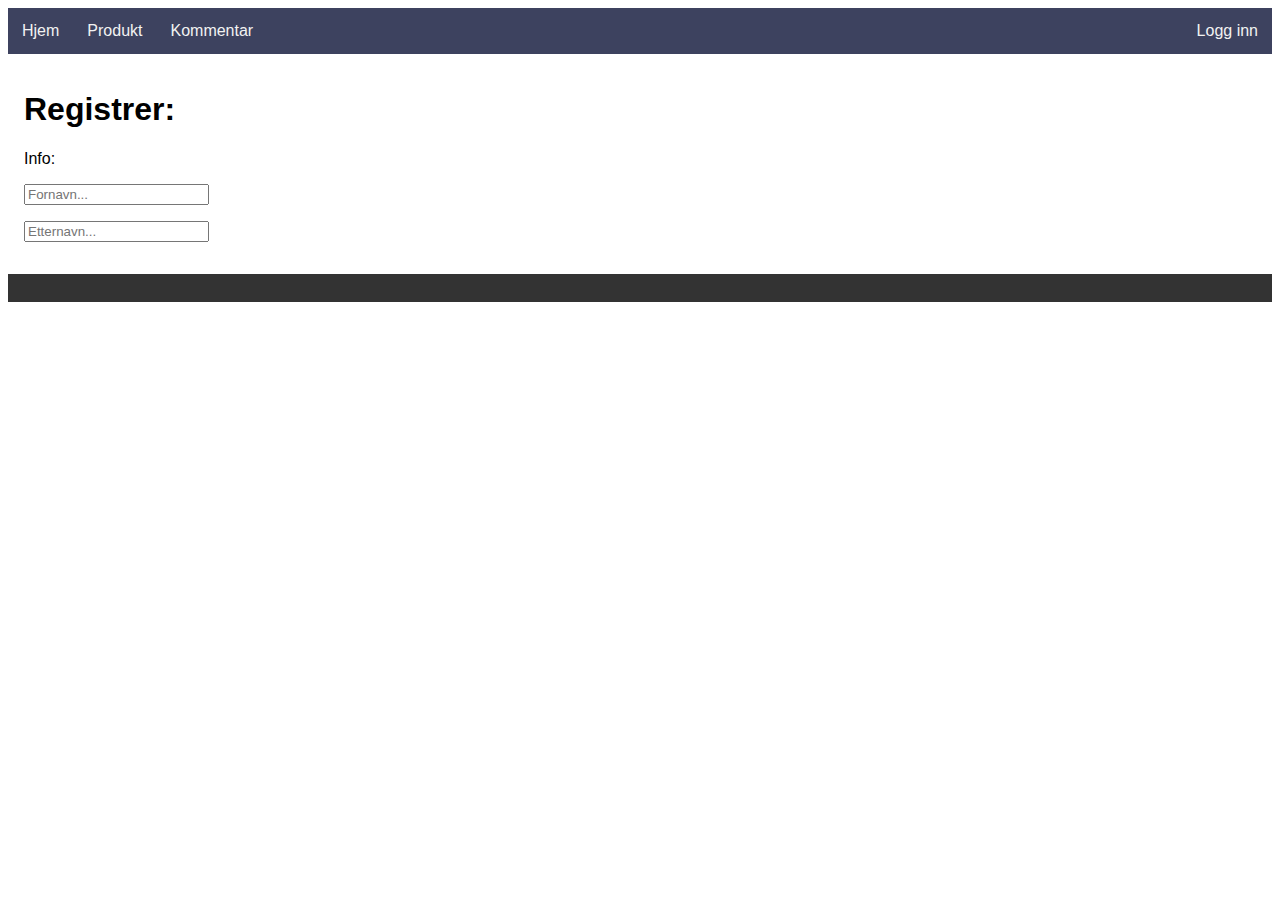
<file: register.html>
<!DOCTYPE html>
<html lang="en">
<head>
    <meta charset="UTF-8">
    <meta name="viewport" content="width=device-width, initial-scale=1.0">
    <link rel="stylesheet" href="style.css">
    <title>Register</title>
</head>
<body>
    <header>
        <nav>
            <a href="index.html">Hjem</a>
            <a href="merch.html">Produkt</a>
            <a href="chat.html">Kommentar</a>
            <div>
                <a href="login.html">Logg inn</a>
            </div>         
        </nav>
    </header>
    <main>
        <form action="">
            <h1>Registrer:</h1>
            <div class="tab">Info:
                <p><input type="text" placeholder="Fornavn..." oninput="this.className = ''"></p>
                <p><input type="text" placeholder="Etternavn..." oninput="this.className = ''"></p>
            </div>
        </form>
    </main>
    <footer>

    </footer>
</body>
</html>
</file>
<file: style.css>
body {
    margin: none;
    padding: none;
    font-family: Arial, Helvetica, sans-serif;
}
nav {
    position: sticky;
    top: 0;
    overflow: hidden;
    background-color: #3d425f;
}
nav a {
    float: left;
    display: block;
    color: #f2f2f2;
    text-align: center;
    padding: 14px;
    text-decoration: none;
}
nav div a {
    float: right;
}
nav a:hover {
    background-color: #425ca7;
    color: white;
}
main {
    padding: 1em;
}
footer {
    background-color: #333;
    color: white;
    padding: 14px;
}
</file>
